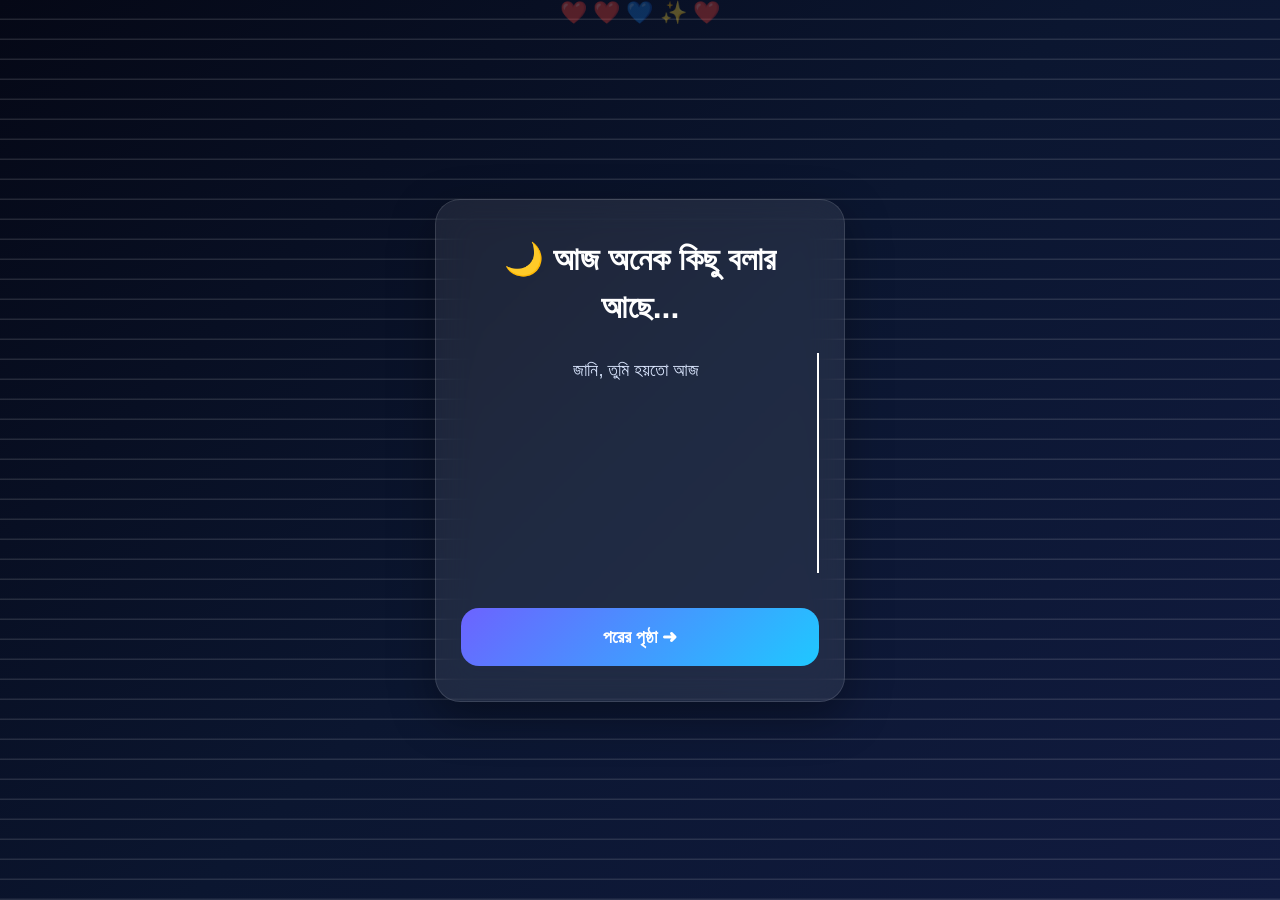
<file: Index.html>
<!DOCTYPE html>
<html lang="bn">

<head>

<meta charset="UTF-8">

<meta name="viewport" content="width=device-width, initial-scale=1.0">

<title>Happy Birthday ❤️</title>

<link rel="stylesheet" href="style.css">

</head>

<body>

<!-- Background Music -->
<audio id="bgMusic" loop autoplay>

    <source src="ssstik.io_1785264460697.mp3" type="audio/mpeg">

</audio>

<!-- Rain -->
<div class="rain"></div>

<!-- Floating Hearts -->
<div class="hearts"></div>

<div class="container">

<!-- =========================
COUNTDOWN PAGE
========================= -->

<section id="countdownPage" class="page active">

<div class="glass-card countdown-card">

<h3>🎂 Birthday Surprise</h3>

<h1 id="countdown">

00 : 00 : 00

</h1>

<p>

অপেক্ষা করো... ❤️

<br>

আজ রাত <strong>৮:২০</strong> টায় একটি বিশেষ বার্তা খুলবে।

</p>

</div>

</section>

<!-- =========================
STEP 1
========================= -->

<section id="step1" class="page">

<div class="glass-card">

<h2>

🌙 আজ অনেক কিছু বলার আছে...

</h2>

<p class="story">

জানি, তুমি হয়তো আজ আর আমার জীবনের অংশ নও।

তবুও আজকের দিনটা শুধু তোমার।

তাই কিছু কথা বলতে চাই... 🌸

</p>

<button class="nextBtn" onclick="nextStep(2)">

পরের পৃষ্ঠা ➜

</button>

</div>

</section>
<!-- =========================
STEP 2
========================= -->

<section id="step2" class="page">

<div class="glass-card">

<h2>

💭 কিছু স্মৃতি...

</h2>

<p class="story">

এক সময় প্রতিদিন কথা হতো...

হাসি ছিল...

অভিমান ছিল...

আজ সেগুলো শুধু স্মৃতি।

তবুও সেই মুহূর্তগুলো আজও আমার কাছে অমূল্য। 💙

</p>

<button class="nextBtn" onclick="nextStep(3)">

আরও পড়ো ➜

</button>

</div>

</section>

<!-- =========================
STEP 3
========================= -->

<section id="step3" class="page">

<div class="glass-card">

<h2>

🌧️ কিছু সত্যি কথা...

</h2>

<p class="story">

তুমি চলে গেছো...

হয়তো সেটাই তোমার ভালো থাকার পথ ছিল।

আমি তোমাকে কখনো আটকাইনি...

কারণ ভালোবাসা কখনো জোর করে ধরে রাখা যায় না। 🌙

</p>

<button class="nextBtn" onclick="nextStep(4)">

শেষ কথা ➜

</button>

</div>

</section>
<!-- =========================
STEP 4
========================= -->

<section id="step4" class="page">

<div class="glass-card">

<h2>

🎂 শুভ জন্মদিন

</h2>

<p class="story">

শুভ জন্মদিন! 🎉🎂

<br><br>

আল্লাহ যেন তোমার প্রতিটি স্বপ্ন পূরণ করেন।

<br><br>

তুমি সবসময় ভালো থেকো।

<br><br>

তোমার মুখের হাসি যেন কখনো হারিয়ে না যায়।

<br><br>

আমি তোমার জীবনে না থাকলেও,

আমার দোয়া সবসময় থাকবে।

❤️

</p>

<button class="nextBtn" onclick="nextStep(5)">

শেষ পৃষ্ঠা ➜

</button>

</div>

</section>

<!-- =========================
STEP 5
========================= -->

<section id="step5" class="page">

<div class="glass-card">

<h2>

🌌 বিদায়...

</h2>

<p class="story">

কিছু মানুষ গল্প হয়ে যায়...

<br><br>

কিন্তু কিছু গল্প কখনো শেষ হয় না।

<br><br>

ভালো থেকো।

<br><br>

শুভ জন্মদিন। ❤️🌙

</p>

<div class="music-control">

<button id="musicBtn" onclick="toggleMusic()">

🔇 Music OFF

</button>

</div>

<p class="made">

Made with ❤️

</p>

</div>

</section>
</div>

<!-- End Container -->
</div>

<!-- =========================
SCRIPT
========================= -->

<script src="script.js"></script>

</body>

    </html>
</file>
<file: style.css>
/* =========================
RESET
========================= */

*{
    margin:0;
    padding:0;
    box-sizing:border-box;
}

html{
    scroll-behavior:smooth;
}

body{

    font-family:"Hind Siliguri",sans-serif;

    background:linear-gradient(135deg,#050816,#0b1630,#111b40);

    min-height:100vh;

    overflow:hidden;

    display:flex;

    justify-content:center;

    align-items:center;

    color:#fff;

}

/* =========================
CONTAINER
========================= */

.container{

    width:100%;

    max-width:450px;

    padding:20px;

    position:relative;

    z-index:2;

}

.page{

    display:none;

    animation:fade .8s ease;

}

.page.active{

    display:block;

}

@keyframes fade{

    from{

        opacity:0;

        transform:translateY(25px);

    }

    to{

        opacity:1;

        transform:translateY(0);

    }

}

/* =========================
GLASS CARD
========================= */

.glass-card{

    background:rgba(255,255,255,.08);

    backdrop-filter:blur(18px);

    border:1px solid rgba(255,255,255,.12);

    border-radius:25px;

    padding:35px 25px;

    text-align:center;

    box-shadow:0 15px 45px rgba(0,0,0,.35);

}

.countdown-card h3{

    font-size:28px;

    margin-bottom:20px;

    color:#8ecbff;

}

#countdown{

    font-size:42px;

    font-weight:bold;

    color:#ffffff;

    margin-bottom:20px;

    letter-spacing:3px;

}

.glass-card p{

    font-size:18px;

    line-height:1.9;

    color:#dbe7ff;

}
/* =========================
HEADINGS
========================= */

h2{

    font-size:32px;

    margin-bottom:22px;

    color:#ffffff;

    line-height:1.5;

}

.story{

    font-size:18px;

    line-height:2;

    color:#e6ecff;

    margin-bottom:35px;

    min-height:220px;

}

/* =========================
BUTTON
========================= */

.nextBtn{

    width:100%;

    height:58px;

    border:none;

    border-radius:18px;

    background:linear-gradient(135deg,#6c63ff,#1fc8ff);

    color:#fff;

    font-size:18px;

    font-weight:700;

    cursor:pointer;

    transition:.35s;

}

.nextBtn:hover{

    transform:translateY(-3px);

    box-shadow:0 12px 30px rgba(31,200,255,.35);

}

/* =========================
MUSIC BUTTON
========================= */

.music-control{

    margin-top:30px;

}

#musicBtn{

    width:100%;

    height:55px;

    border:none;

    border-radius:16px;

    background:#ff3b30;

    color:#fff;

    font-size:18px;

    font-weight:700;

    cursor:pointer;

    transition:.3s;

}

#musicBtn:hover{

    transform:scale(1.03);

}

.made{

    margin-top:28px;

    color:#c9d7ff;

    font-size:15px;

  }
/* =========================
RAIN EFFECT
========================= */

.rain{

    position:fixed;

    inset:0;

    pointer-events:none;

    overflow:hidden;

    z-index:0;

}

.rain::before{

    content:"";

    position:absolute;

    inset:-100%;

    background-image:
    repeating-linear-gradient(
        transparent 0px,
        transparent 18px,
        rgba(255,255,255,.12) 19px,
        rgba(255,255,255,.12) 20px
    );

    animation:rainFall 7s linear infinite;

}

@keyframes rainFall{

    from{

        transform:translateY(-50%);

    }

    to{

        transform:translateY(50%);

    }

}

/* =========================
FLOATING HEARTS
========================= */

.hearts{

    position:fixed;

    inset:0;

    overflow:hidden;

    pointer-events:none;

    z-index:1;

}

.hearts::before,
.hearts::after{

    content:"❤️ ❤️ 💙 ✨ ❤️";

    position:absolute;

    width:100%;

    text-align:center;

    font-size:22px;

    opacity:.18;

    animation:floatHearts 14s linear infinite;

}

.hearts::after{

    animation-delay:7s;

}

@keyframes floatHearts{

    0%{

        transform:translateY(100vh);

    }

    100%{

        transform:translateY(-120vh);

    }

}

/* =========================
TYPING EFFECT
========================= */

.typing{

    overflow:hidden;

    white-space:pre-wrap;

    border-right:2px solid #ffffff;

    animation:cursor .8s infinite;

}

@keyframes cursor{

    50%{

        border-color:transparent;

    }

  }
/* =========================
RESPONSIVE
========================= */

@media (max-width:480px){

    .container{

        padding:16px;

    }

    .glass-card{

        padding:28px 18px;

        border-radius:20px;

    }

    #countdown{

        font-size:34px;

        letter-spacing:2px;

    }

    h2{

        font-size:26px;

    }

    .story{

        font-size:16px;

        line-height:1.9;

        min-height:auto;

    }

    .nextBtn{

        height:54px;

        font-size:17px;

    }

    #musicBtn{

        height:52px;

        font-size:17px;

    }

}

/* =========================
SMOOTH ANIMATIONS
========================= */

.glass-card{

    transition:.35s ease;

}

.glass-card:hover{

    transform:translateY(-4px);

    box-shadow:0 20px 45px rgba(0,0,0,.45);

}

button{

    transition:all .3s ease;

}

button:active{

    transform:scale(.96);

}

/* =========================
END OF FILE
========================= */
</file>
